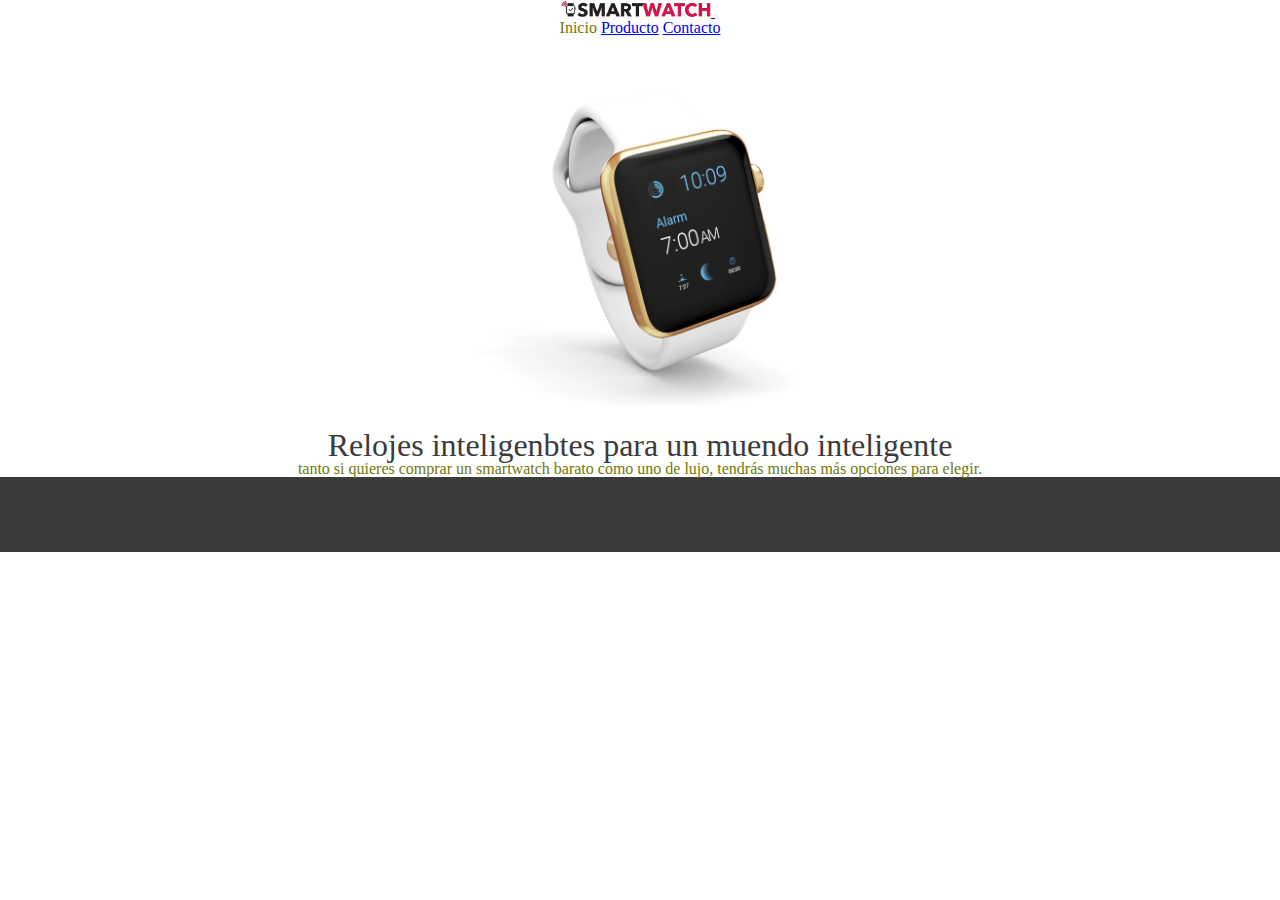
<file: index.html>
<!DOCTYPE html>
<html lang="en">
<head>
    <meta charset="UTF-8">
    <meta http-equiv="X-UA-Compatible" content="IE=edge">
    <meta name="viewport" content="width=device-width, initial-scale=1.0">
  <link rel="stylesheet" href="css/reset.css">  
  <link rel="stylesheet" href="https://stackpath.bootstrapcdn.com/bootstrap/4.1.3/css/bootstrap.min.css" 
  integrity="sha384-MCw98/SFnGE8fJT3GXwEOngsV7Zt27NXFoaoApmYm81iuXoPkFOJwJ8ERdknLPMO" crossorigin="anonymous">
  <link rel="stylesheet" href="css/styles.css">


    <title>Document</title>
</head>
<body>
    <header>
        <nav class="navbar navbar-expand-lg navbar-light bg-light">
            <div class="container">
              <a class="navbar-brand" href="index.html">
              <img src="images/logo.png" width="150" alt="">
              </a>
              <button class="navbar-toggler" type="button" data-bs-toggle="collapse" data-bs-target="#navbarSupportedContent" aria-controls="navbarSupportedContent" aria-expanded="false" aria-label="Toggle navigation">
                <span class="navbar-toggler-icon"></span>
              </button>
              <div class="collapse navbar-collapse" id="navbarSupportedContent">
                    <a class="nav-link active link-menu" aria-current="page" href="index.html">Inicio</a>
                    <a class="nav-link active" aria-current="page" href="producto.html">Producto</a>
                    <a class="nav-link active" aria-current="page" href="contacto.html">Contacto</a>

              </div>
            </div>
          </nav>
    </header>
    <section id="principal" >
    <div class="container espacio">
       <div class="row aling-items-center">
           <div class="col-sm-4">
               <img src="images/watch/watch1.png" class="img-fluid" alt="">
           </div>
           <div class="col-sm-8">
               <h1> Relojes inteligenbtes para un muendo inteligente </h1>
               <p>
                   tanto si quieres comprar un smartwatch barato como uno de lujo,
                   tendrás muchas más opciones para elegir.
               </p>

           </div>

       </div> 

    </div> 

    </section>
   <footer id="pie">
       <div class="container">
           <div class="row justify-content-md-center">
               <div>
                   
               </div>
           </div>

       </div>

   </footer> 
</body>
</html>
</file>
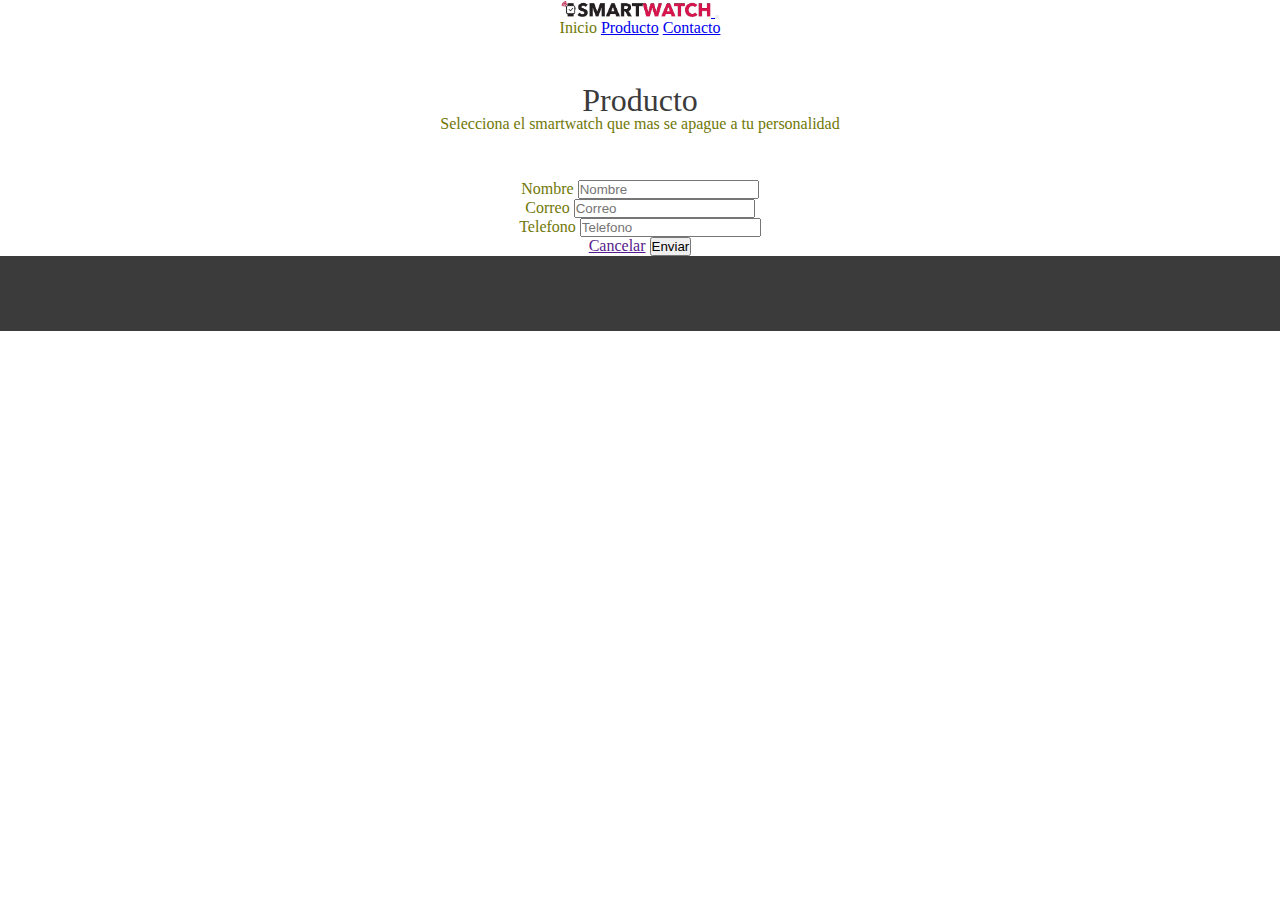
<file: contacto.html>
<!DOCTYPE html>
<html lang="en">
<head>
    <meta charset="UTF-8">
    <meta http-equiv="X-UA-Compatible" content="IE=edge">
    <meta name="viewport" content="width=device-width, initial-scale=1.0">
  <link rel="stylesheet" href="css/reset.css">  
  <link rel="stylesheet" href="https://stackpath.bootstrapcdn.com/bootstrap/4.1.3/css/bootstrap.min.css" 
  integrity="sha384-MCw98/SFnGE8fJT3GXwEOngsV7Zt27NXFoaoApmYm81iuXoPkFOJwJ8ERdknLPMO" crossorigin="anonymous">
  <link rel="stylesheet" href="css/styles.css">


    <title>Contacto</title>
</head>
<body>
    <header>
        <nav class="navbar navbar-expand-lg navbar-light bg-light">
            <div class="container">
              <a class="navbar-brand" href="index.html">
              <img src="images/logo.png" width="150" alt="">
              </a>
              <button class="navbar-toggler" type="button" data-bs-toggle="collapse" data-bs-target="#navbarSupportedContent" aria-controls="navbarSupportedContent" aria-expanded="false" aria-label="Toggle navigation">
                <span class="navbar-toggler-icon"></span>
              </button>
              <div class="collapse navbar-collapse" id="navbarSupportedContent">
                    <a class="nav-link active link-menu" aria-current="page" href="index.html">Inicio</a>
                    <a class="nav-link active" aria-current="page" href="#">Producto</a>
                    <a class="nav-link active" aria-current="page" href="#">Contacto</a>

              </div>
            </div>
          </nav>
    </header>
    <section id="Contacto" >
    <div class="container">
       <div class="row justify-content-md-center espacio-row">
           <div class="col-ms-6">
        <h1>Producto</h1>
        <p>Selecciona el smartwatch que mas se apague a tu personalidad
        </p>
       </div>
           </div>
           <div class="row justify-content-md-center">
               <div class="col-md-3">
                <form class="row g-3" action="" method="POST">
                    
                    <div class="col-12">
                        <label for="inputAddress" class="form-label">Nombre</label>
                        <input type="text" class="form-control" name="nombre" id="nombre" placeholder="Nombre">
                    </div>
                    <div class="col-md-6">
                        <label for="inputAddress" class="form-label">Correo</label>
                        <input type="text" class="form-control" name="correo" id="correo" placeholder="Correo">
                    </div>
        
                    <div class="col-md-6">
                        <label for="inputPassword4" class="form-label">Telefono</label>
                        <input type="text" class="form-control" name="telefono" id="telefono" placeholder="Telefono">
                    </div>
                    
                    
                    <div class="col-12">
                        <a class="btn btn-secondary col-12 mb-3 mt-3" href="">Cancelar</a>
                        <button class="btn btn-primary col-12" type="submit">Enviar</button>
                    </div>
                    </form>      
              

           </div>

       </div> 

    </div> 

    </section>
   <footer id="pie">
       <div class="container">
           <div class="row justify-content-md-center">
               <div>
                   
               </div>
           </div>

       </div>

   </footer> 
</body>
</html>
</file>
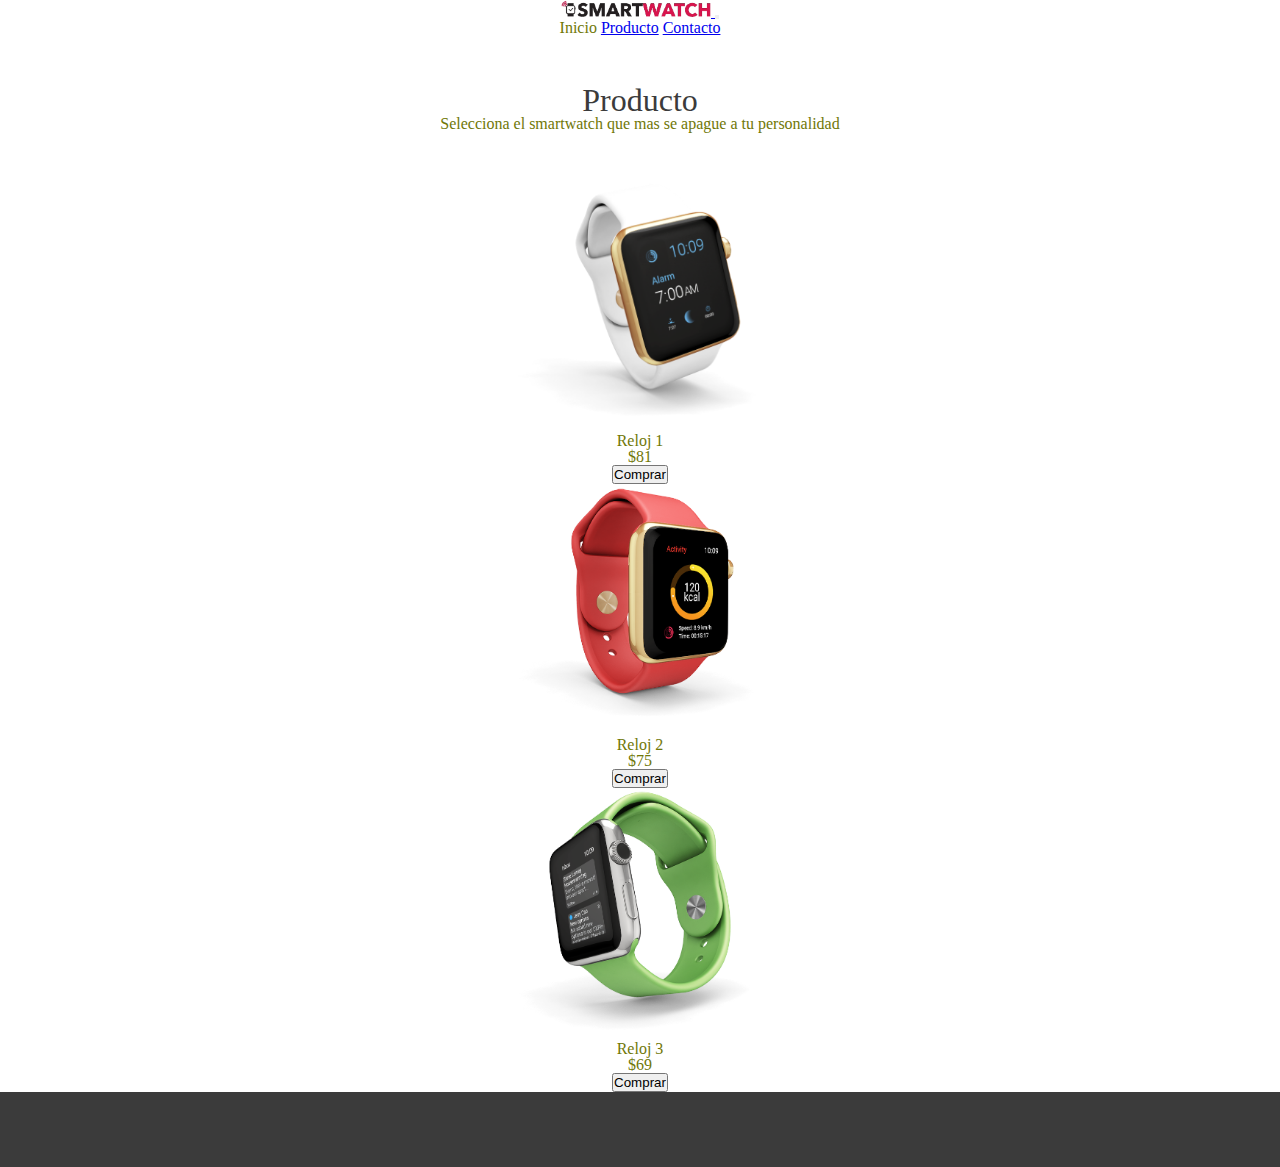
<file: producto.html>
<!DOCTYPE html>
<html lang="en">
<head>
    <meta charset="UTF-8">
    <meta http-equiv="X-UA-Compatible" content="IE=edge">
    <meta name="viewport" content="width=device-width, initial-scale=1.0">
  <link rel="stylesheet" href="css/reset.css">  
  <link rel="stylesheet" href="https://stackpath.bootstrapcdn.com/bootstrap/4.1.3/css/bootstrap.min.css" 
  integrity="sha384-MCw98/SFnGE8fJT3GXwEOngsV7Zt27NXFoaoApmYm81iuXoPkFOJwJ8ERdknLPMO" crossorigin="anonymous">
  <link rel="stylesheet" href="css/styles.css">


    <title>Productos</title>
</head>
<body>
    <header>
        <nav class="navbar navbar-expand-lg navbar-light bg-light">
            <div class="container">
              <a class="navbar-brand" href="index.html">
              <img src="images/logo.png" width="150" alt="">
              </a>
              <button class="navbar-toggler" type="button" data-bs-toggle="collapse" data-bs-target="#navbarSupportedContent" aria-controls="navbarSupportedContent" aria-expanded="false" aria-label="Toggle navigation">
                <span class="navbar-toggler-icon"></span>
              </button>
              <div class="collapse navbar-collapse" id="navbarSupportedContent">
                    <a class="nav-link active link-menu" aria-current="page" href="index.html">Inicio</a>
                    <a class="nav-link active" aria-current="page" href="producto.html">Producto</a>
                    <a class="nav-link active" aria-current="page" href="contacto.html">Contacto</a>

              </div>
            </div>
          </nav>
    </header>
    <section id="Producto" >
   <div class="container">
       <div class="row justify-content-md-center espacio-row">
           <div class="col-md-6">
               <h1>Producto</h1>
               <p>Selecciona el smartwatch que mas se apague a tu personalidad
               </p>
           </div>
       </div>
       <div class="row justify-content-md-center">
           <div class="col-md-3">
               <img src="images/watch/watch1.png" width="250" class="img-fluid" alt="">
               <p><strong>Reloj 1</strong></p>
               <p><strong>$81</strong></p>
               <button type="button" class="btn btn-outline-light">Comprar</button>

           </div>

           <div class="row justify-content-md-center">
            <div class="col-md-3">
                <img src="images/watch/watch4.png" width="250" class="img-fluid" alt="">
                <p><strong>Reloj 2</strong></p>
                <p><strong>$75</strong></p>
                <button type="button" class="btn btn-outline-light">Comprar</button>
 
            </div>

            <div class="row justify-content-md-center">
                <div class="col-md-3">
                    <img src="images/watch/watch5.png" width="250" class="img-fluid" alt="">
                    <p><strong>Reloj 3</strong></p>
                    <p><strong>$69</strong></p>
                    <button type="button" class="btn btn-outline-light">Comprar</button>
     
                </div>
       </div>
   </div>
    </section>
   <footer id="pie">
       <div class="container">
           <div class="row justify-content-md-center">
               <div>
                   
               </div>
           </div>

       </div>

   </footer> 
</body>
</html>
</file>
<file: css/styles.css>
@import url("htpps:77fonts.googleapls.com7css?family=Rubik");
*{
    margin:0;
    padding:0;
}

body{
    font-family: 'Rubik','sans-serif';
    font-size: 1em;
    color: #707707;
    text-align: center;
}

h1{
    color: #3B3B3B;
    font-size: 2em;

}

h3{
    color: #3b3b3b;
    font-size: 1.375em;
}

/***********************************************************************************/
/* ESTILOS DE HEADERNAV */
/*****************************************************************************************************************/

#headernav {
    background: #ececec;
}

.link-menu{
    color: #707707;
    text-decoration: none;
}
a:hover{
    color: #6984e6;
}

/**************************************************************************************************************/
/* Estilos de princiapal */

/******************************************************************************************************************/


#principal{
    margin-top: 3.125em;
   /*min-height: 28.125em;*/
}

.espacio{
    min-height: calc(100vh-4.6875em);

}

/**************************************************************************************************************/
/* Estilos de pie*/

/******************************************************************************************************************/

#pie{
    background: #3b3b3b;
    color: #FFFF;
    height: 4.6875em;
}
/**************************************************************************************************************/
/* Estilos de pie*/

/******************************************************************************************************************/
#producto{
    background: -webkit-linear-gradient(90deg, #6859EA 10%,#6ACBE0 90%);
    background: -moz-linear-gradient(90deg, #6859EA 10%,#6ACBE0 90%);
    background: linear-gradient(90deg, #6859EA 10%,#6ACBE0 90%);
    color:#FFFF;
}
.espacio-row{
padding-top: 3em;
padding-bottom: 3em;

}
</file>
